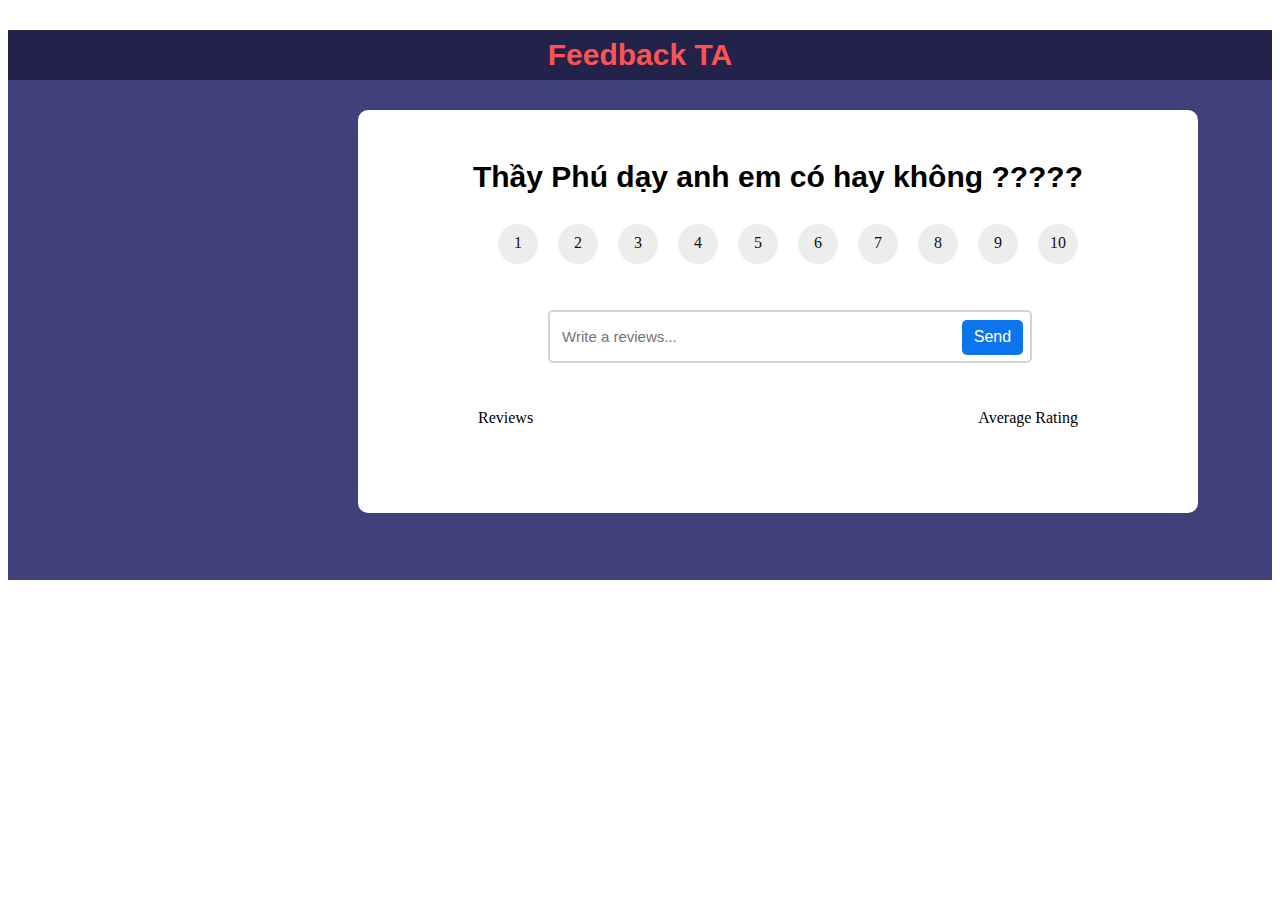
<file: index.html>
<!DOCTYPE html>
<html lang="en">
<head>
    <meta charset="UTF-8">
    <meta http-equiv="X-UA-Compatible" content="IE=edge">
    <meta name="viewport" content="width=device-width, initial-scale=1.0">
    <link rel="stylesheet" href="./css/style.css">
    <link rel="stylesheet" href="https://cdnjs.cloudflare.com/ajax/libs/font-awesome/6.4.0/css/all.min.css" integrity="sha512-iecdLmaskl7CVkqkXNQ/ZH/XLlvWZOJyj7Yy7tcenmpD1ypASozpmT/E0iPtmFIB46ZmdtAc9eNBvH0H/ZpiBw==" crossorigin="anonymous" referrerpolicy="no-referrer" />
    <title>Document</title>
</head>
<body>
    <header>
        <p>Feedback TA</p>
    </header>
    <div class="form">
        <div class="bg">
               <div class="bg-white">
                <h3>Thầy Phú dạy anh em có hay không ?????</h3>
                <ul>
                    <li><a href="">1</a></li>
                    <li><a href="">2</a></li>
                    <li><a href="">3</a></li>
                    <li><a href="">4</a></li>
                    <li><a href="">5</a></li>
                    <li><a href="">6</a></li>
                    <li><a href="">7</a></li>
                    <li><a href="">8</a></li>
                    <li><a href="">9</a></li>
                    <li><a href="">10</a></li>
                </ul>
                <div id="newtask">
                    <input type="text" placeholder="Write a reviews...">
                    <button id="push">Send</button>
                </div>
                <div class="text-content">
                    <p>Reviews</p>
                    <p>Average Rating</p>
                </div>
                <div id="tasks"></div>
               </div>
        </div>
    </div>
    <script src="./js/script.js"></script>
</body>
</html>
</file>
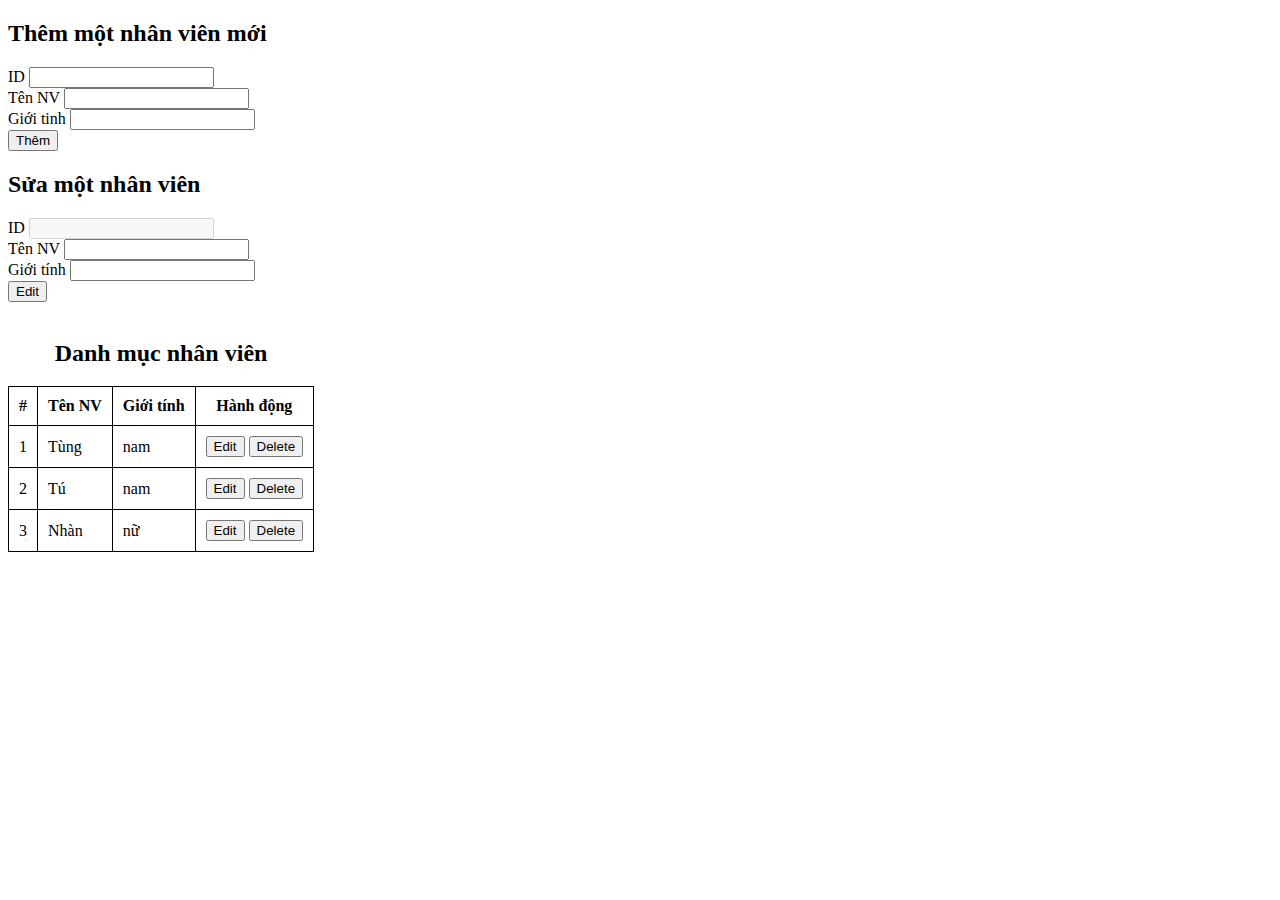
<file: bai5.html>
<!DOCTYPE html>
<html lang="en">
<head>
    <meta charset="UTF-8">
    <meta http-equiv="X-UA-Compatible" content="IE=edge">
    <meta name="viewport" content="width=device-width, initial-scale=1.0">
    <title>Document</title>
    <style>
        table{
            border-collapse: collapse;
        }
        thead tr th{
            border: 1px solid;
        }
        tbody tr td{
            border: 1px solid;
            
        }
    </style>
</head>
<body>
    <header></header>
    <main>
      <div class="form-add">
        <div class="form-title">
          <h2>Thêm một nhân viên mới</h2>
        </div>

        <div class="form-content">
          <div class="form-card">
            <label for="id-product">ID</label>
            <input type="text" name="imageUrl" id="id-product" />
          </div>
          <div class="product-name">
            <label for="name">Tên NV</label>
            <input type="text" name="name" id="product-name" />
          </div>
          <div class="form-card">
            <label for="price">Giới tinh</label>
            <input type="text" name="gender" id="gender" />
          </div>
        </div>
        <button onclick="handleAdd()">Thêm</button>
      </div>
      <div class="form-edit">
        <div class="form-title">
          <h2>Sửa một nhân viên</h2>
        </div>
        <div class="form-content">
          <div class="form-card">
            <label for="id-product-edit">ID</label>
            <input type="text" name="imageUrl" id="id-product-edit" disabled />
          </div>
          <div class="product-name">
            <label for="name-edit">Tên NV</label>
            <input type="text" name="name" id="product-name-edit" />
          </div>
          <div class="form-card">
            <label for="price-edit">Giới tính</label>
            <input type="text" name="gender" id="gender-edit" />
          </div>
        </div>
        <button onclick="handleEdit()">Edit</button>
      </div>
      <br />
      <table cellpadding="10">
        <caption>
          <h2>Danh mục nhân viên</h2>
        </caption>
        <thead>
          <tr>
            <th>#</th>
            <th>Tên NV</th>
            <th>Giới tính</th>
            <th>Hành động</th>
          </tr>
        </thead>
        <tbody>
          <tr>
            <td>1</td>
            <td>Tú</td>
            <td>Nam</td>
            <td><button>Edit</button><button>Del</button></td>
          </tr>
        </tbody>
        <tfoot></tfoot>
      </table>
    </main>
    <footer></footer>
    <script src="./js/NV.js"></script>
</body>
</html>
</file>
<file: css/style.css>
#newtask{
    position: relative;
    padding: 30px 20px;
}
#newtask input{
    width: 60%;
    height: 25px;
    padding: 12px;
    color: #111111;
    font-weight: 500;
    position: relative;
    margin-left: 150px;
    border-radius: 5px;
    font-family: 'Poppins',sans-serif;
    font-size: 15px;
    border: 2px solid #d1d3d4;
}

#newtask input:focus{
    outline: none;
    border-color: #0d75ec;
}
#newtask button{
    position: relative;
    right: 74px;
    font-weight: 500;
    font-size: 16px;
    background-color: #0d75ec;
    border: none;
    color: #ffffff;
    cursor: pointer;
    outline: none;
    width: 8%;
    height: 35px;
    border-radius: 5px;
    font-family: 'Poppins',sans-serif;
}
#tasks{
    border-radius: 15px;
    /* border: 1px solid #cfcfcf; */
    width: 59%;
    position: relative;
    left: 145px;
    background-color: #ffffff;
    padding: 20px 20px;
    margin-top: 10px;
}

.task{
    align-items: center;
    justify-content: space-between;
    cursor: pointer;
    height: 10px;
    margin-bottom: 8px;
    padding: 5px 10px;
    display: flex;
    border: 1px solid #d1d1d1;
    border-radius: 10px;
    height: 35px;
    width: 100%;
    margin-right: 10px;
}
.task span{
    font-family: 'Poppins',sans-serif;
    font-size: 15px;
    font-weight: 400;
}
.task .delete{
    background-color: #be5073;
    color: #ffffff;
    border: none;
    cursor: pointer;
    outline: none;
    height: 30px;
    width: 40px;
    border-radius: 5px;
    padding: 8px
}

.edit{
    margin-left: 380px;
    background-color: #0a2ea4;
    color: #ffffff;
    border: none;
    cursor: pointer;
    outline: none;
    height: 30px;
    width: 40px;
    border-radius: 5px;
    margin-right: 5px;
}

header{
    background-color: #22224b;
    height: 50px;
}

header p{
    text-align: center;
    line-height: 50px;
    color: #ff5252;
    font-weight: bold;
    font-size: 30px;
    font-family: Arial, Helvetica, sans-serif;
}

.form h3{
    text-align: center;
    font-size: 30px;
    margin-top: 0px;
    padding-top: 30px;
    font-family: Arial, Helvetica, sans-serif;
}

.form ul{
    display: flex;
    margin-left: 60px;
}

.form ul li{
    list-style: none;
    width: 40px;
    height: 30px;
    border-radius: 50%;
    background-color: #ededed;
    text-align: center;
    padding-top: 10px;
    margin-left: 20px;
}

.form li a{
    text-decoration: none;
    align-items: center;
    color: #111111;
}

.form{
    background-color: white;
}

.bg{
    background-color: #40407a;
    height: 500px;
}

.bg-white{
    background-color: white;
    width: 800px;
    margin-left: 350px;
    display: inline-block;
    padding: 20px;
    margin-top: 30px;
    border-radius: 10px;
}

.bg-white ul li:hover{
    background-color: #be5073;
    transition: 0.3s ease-in;
}

.text-content {
    display: flex;
    justify-content: space-between;
    padding: 0px 100px;
}
</file>
